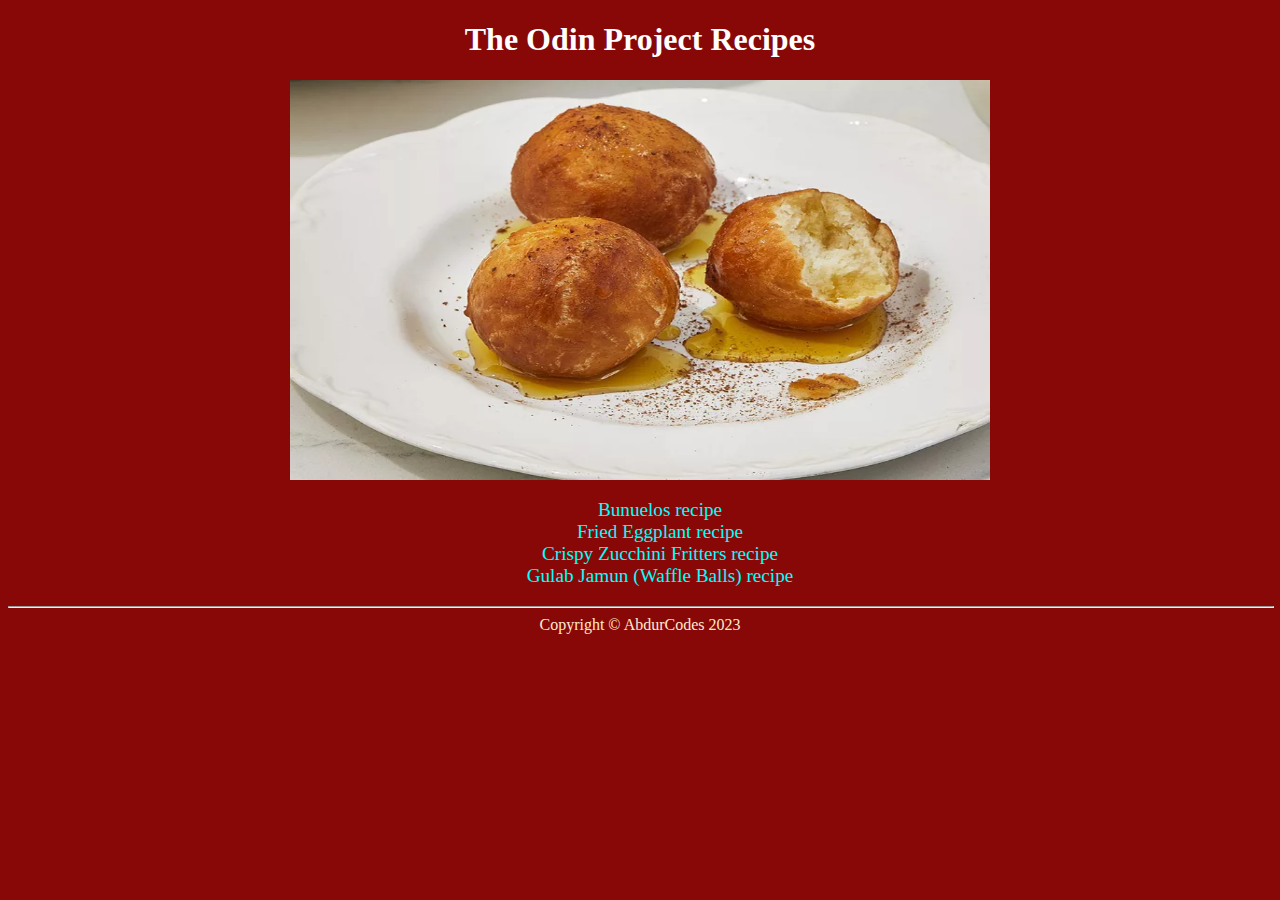
<file: index.html>
<!DOCTYPE html>
<html lang="en">

<head>
    <meta charset="UTF-8">
    <meta name="viewport" content="width=device-width, initial-scale=1.0">
    <link rel="stylesheet" href="style.css">
    <title>The Odin Recipes</title>
</head>

<body>
    <h1>The Odin Project Recipes</h1>
    <img src="./imgs/odin-recipes.webp" alt="The Odin Recipes" width="500" height="400">
    <ul class="homeUL">
        <li><a href="./recipes/bunuelos.html">Bunuelos recipe</a></li>
        <li><a href="./recipes/eggplant.html">Fried Eggplant recipe</a></li>
        <li><a href="./recipes/zucchini.html">Crispy Zucchini Fritters recipe</a></li>
        <li><a href="./recipes/waffleballs.html">Gulab Jamun (Waffle Balls) recipe</a></li>
    </ul>
    <hr>
</body>
<footer>
    Copyright &copy; AbdurCodes 2023
</footer>

</html>
</file>
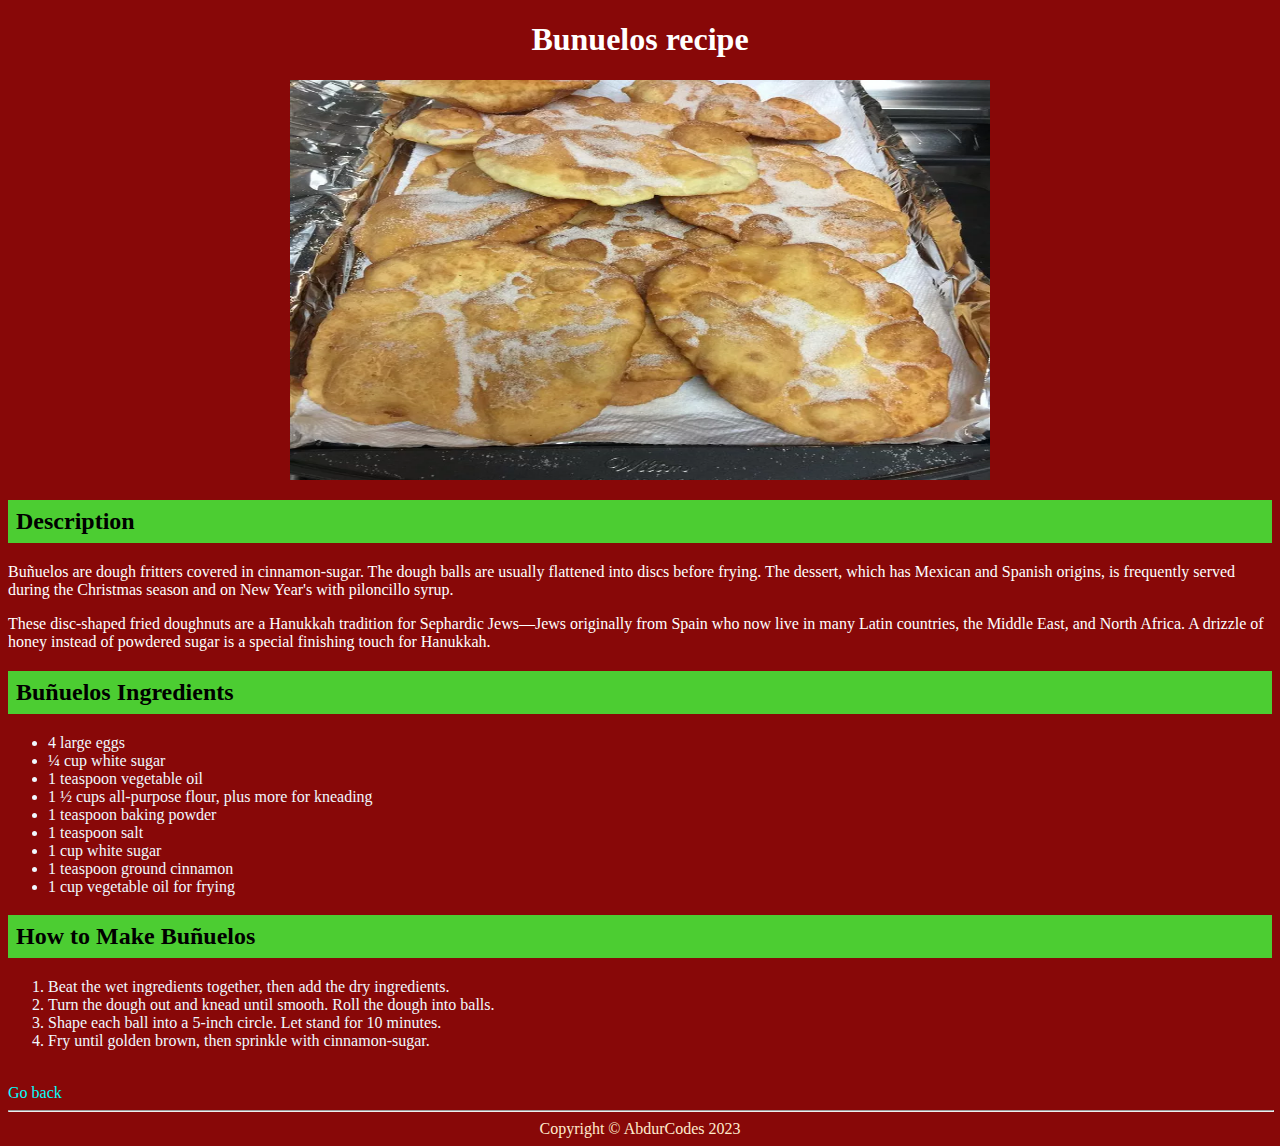
<file: recipes/bunuelos.html>
<!DOCTYPE html>
<html lang="en">
<head>
    <meta charset="UTF-8">
    <meta name="viewport" content="width=device-width, initial-scale=1.0">
    <title>Bunuelos recipe</title>
    <link rel="stylesheet" href="../style.css">
</head>
<body>
    <h1>Bunuelos recipe</h1>
    <img src="../imgs/Bunuelos.webp" alt="Bunuelos recipe" width="300" height="400">
    <h2>Description</h2>
    <p>Buñuelos are dough fritters covered in cinnamon-sugar. The dough balls are usually flattened into discs before frying. The dessert, which has Mexican and Spanish origins, is frequently served during the Christmas season and on New Year's with piloncillo syrup.</p>
    <p>These disc-shaped fried doughnuts are a Hanukkah tradition for Sephardic Jews—Jews originally from Spain who now live in many Latin countries, the Middle East, and North Africa. A drizzle of honey instead of powdered sugar is a special finishing touch for Hanukkah.</p>
    <h2>Buñuelos Ingredients</h2>
    <ul>
        <li>4 large eggs</li>

        <li>¼ cup white sugar</li>
            
        <li>1 teaspoon vegetable oil</li>
            
        <li>1 ½ cups all-purpose flour, plus more for kneading</li>
            
        <li>1 teaspoon baking powder</li>
            
        <li> 1 teaspoon salt</li>
            
        <li>1 cup white sugar</li>
            
        <li>1 teaspoon ground cinnamon</li>
            
        <li> 1 cup vegetable oil for frying</li>
    </ul>
    <h2>How to Make Buñuelos</h2>
    <ol>
        <li>Beat the wet ingredients together, then add the dry ingredients.</li>
        <li>Turn the dough out and knead until smooth. Roll the dough into balls.</li>
        <li>Shape each ball into a 5-inch circle. Let stand for 10 minutes.</li>
        <li>Fry until golden brown, then sprinkle with cinnamon-sugar.</li>
    </ol>

    <br>
    <a href="../index.html">Go back</a>
    <hr>
</body>
<footer>
    Copyright &copy; AbdurCodes 2023
</footer>
</html>
</file>
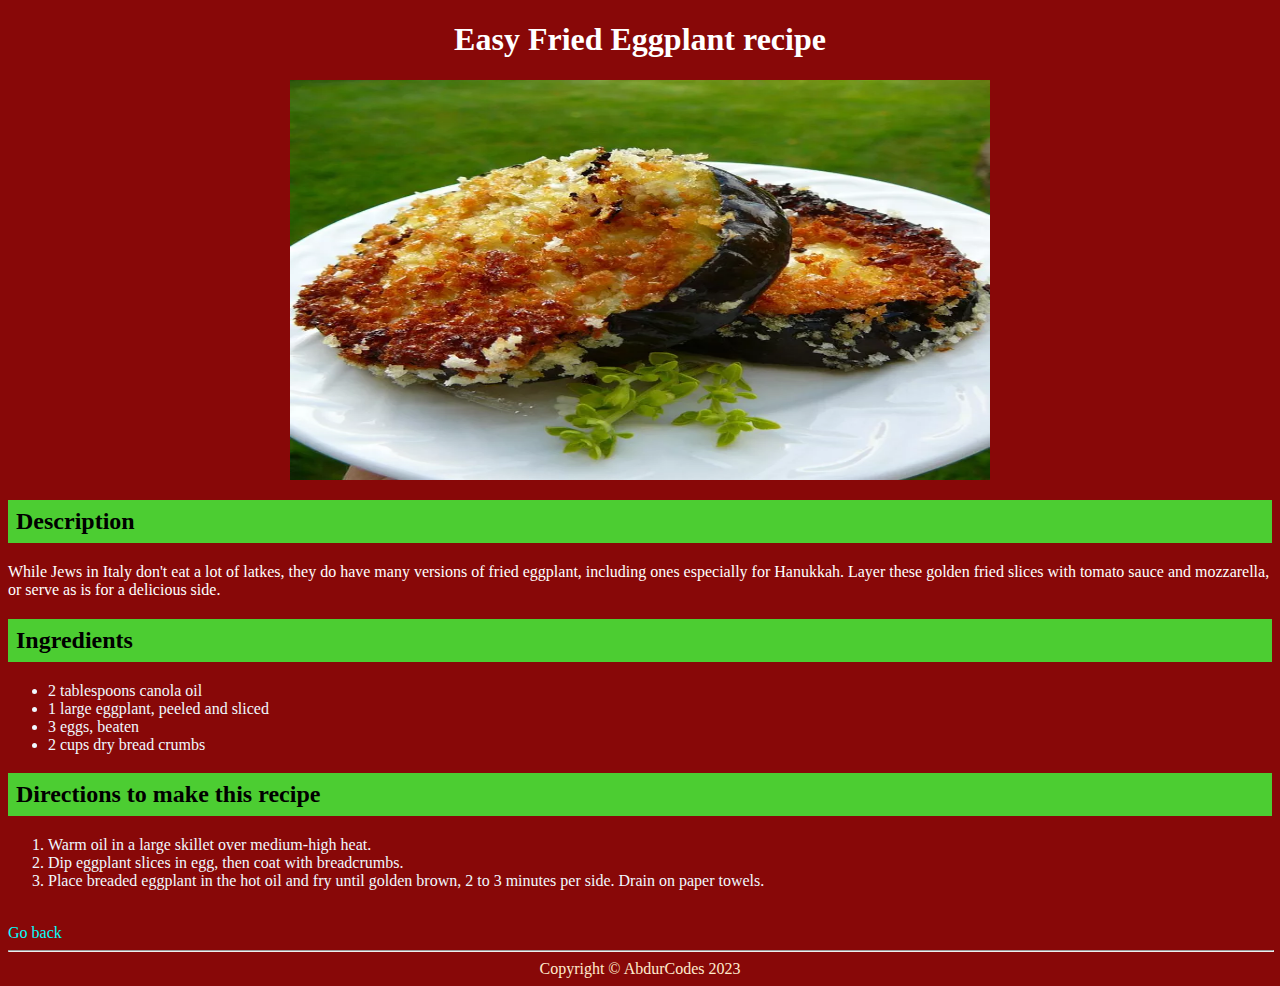
<file: recipes/eggplant.html>
<!DOCTYPE html>
<html lang="en">
<head>
    <meta charset="UTF-8">
    <meta name="viewport" content="width=device-width, initial-scale=1.0">
    <title>Fried Eggplant recipe</title>
    <link rel="stylesheet" href="../style.css">
</head>
<body>
    <h1>Easy Fried Eggplant recipe</h1>
    <img src="../imgs/eggplant.webp" alt="Fried Eggplant recipe" width="300" height="400">
    <h2>Description</h2>
    <p>While Jews in Italy don't eat a lot of latkes, they do have many versions of fried eggplant, including ones especially for Hanukkah. Layer these golden fried slices with tomato sauce and mozzarella, or serve as is for a delicious side.</p>
    <h2>Ingredients</h2>
    <ul>
        <li>2 tablespoons canola oil</li>

        <li>1 large eggplant, peeled and sliced</li>
            
        <li>3 eggs, beaten</li>
            
        <li>2 cups dry bread crumbs</li>
    </ul>
    <h2>Directions to make this recipe</h2>
    <ol>
        <li>Warm oil in a large skillet over medium-high heat.</li>

        <li>Dip eggplant slices in egg, then coat with breadcrumbs.</li>
            
        <li>Place breaded eggplant in the hot oil and fry until golden brown, 2 to 3 minutes per side. Drain on paper towels.</li>
    </ol>
    <br>
    <a href="../index.html">Go back</a>
    <hr>
</body>
<footer>
    Copyright &copy; AbdurCodes 2023
</footer>
</html>
</file>
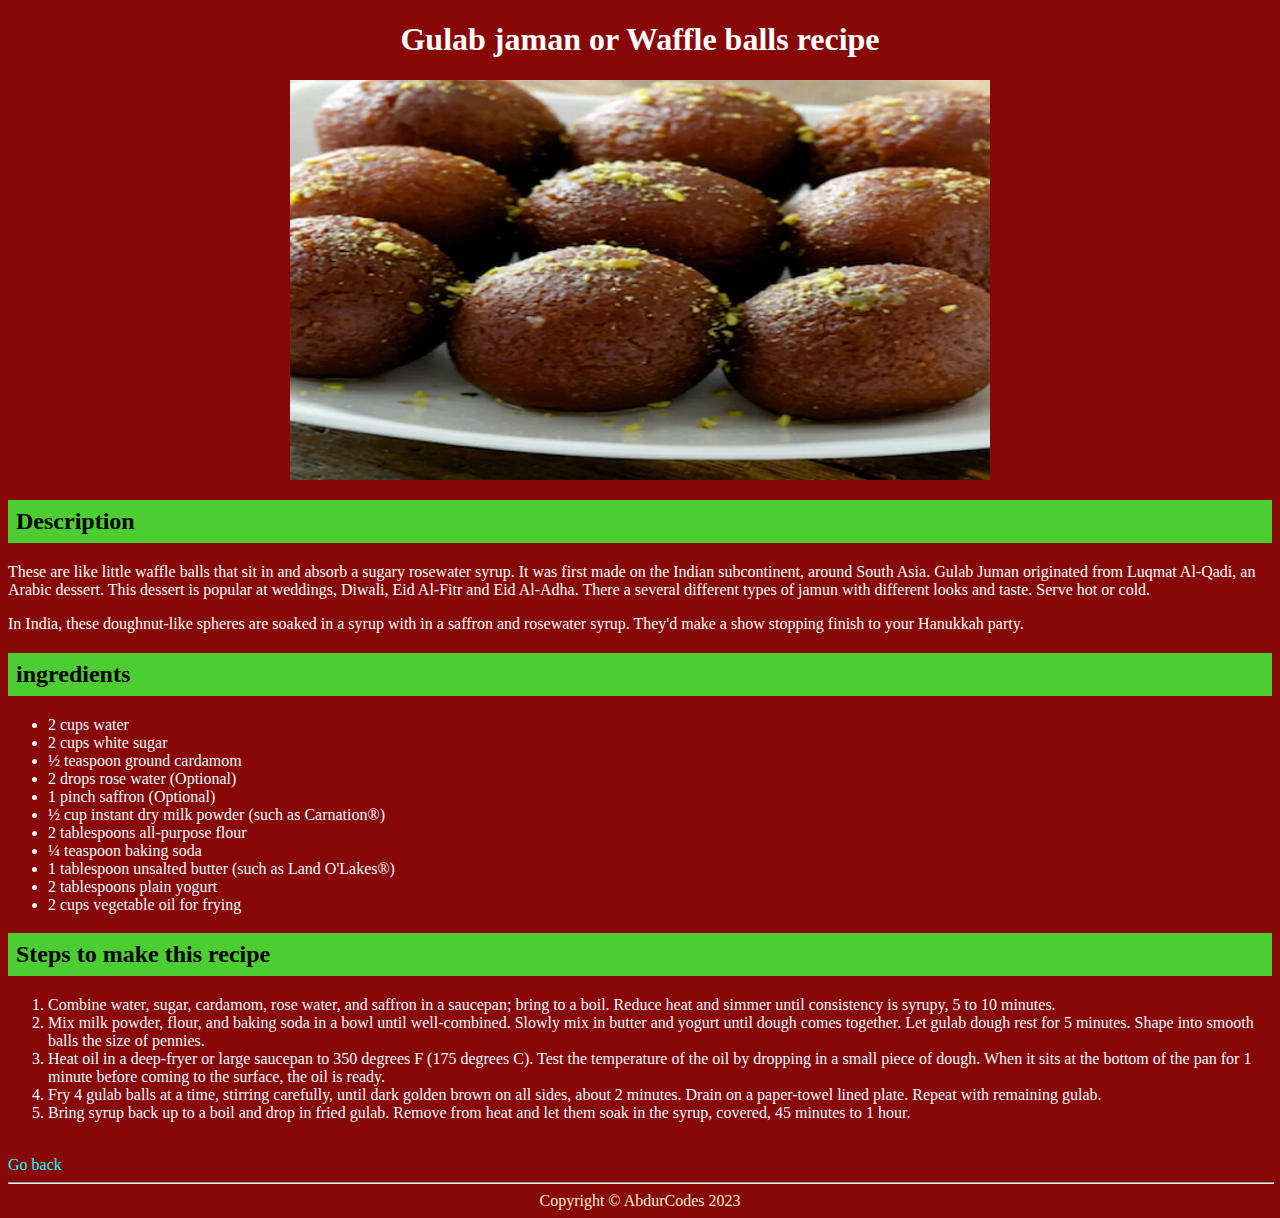
<file: recipes/waffleballs.html>
<!DOCTYPE html>
<html lang="en">
<head>
    <meta charset="UTF-8">
    <meta name="viewport" content="width=device-width, initial-scale=1.0">
    <title>Waffle Balls recipe</title>
    <link rel="stylesheet" href="../style.css">
</head>
<body>
    <h1>Gulab jaman or Waffle balls recipe</h1>
    <img src="../imgs/WaffleBalls.webp" alt="Waffle Balls recipe" width="300" height="400">
    <h2>Description</h2>
    <p>These are like little waffle balls that sit in and absorb a sugary rosewater syrup. It was first made on the Indian subcontinent, around South Asia. Gulab Juman originated from Luqmat Al-Qadi, an Arabic dessert. This dessert is popular at weddings, Diwali, Eid Al-Fitr and Eid Al-Adha. There a several different types of jamun with different looks and taste. Serve hot or cold.</p>
    <p>In India, these doughnut-like spheres are soaked in a syrup with in a saffron and rosewater syrup. They'd make a show stopping finish to your Hanukkah party.</p>
    <h2>ingredients</h2>
    <ul>
        <li>2 cups water</li>

        <li>2 cups white sugar</li>
            
        <li>½ teaspoon ground cardamom</li>
            
        <li>2 drops rose water (Optional)</li>
            
        <li>1 pinch saffron (Optional)</li>
            
        <li>½ cup instant dry milk powder (such as Carnation®)</li>
            
        <li>2 tablespoons all-purpose flour</li>
            
        <li>¼ teaspoon baking soda</li>
            
        <li>1 tablespoon unsalted butter (such as Land O'Lakes®)</li>
            
        <li>2 tablespoons plain yogurt</li>
            
        <li>2 cups vegetable oil for frying</li>
    </ul>
    <h2>Steps to make this recipe</h2>
    <ol>
        <li>Combine water, sugar, cardamom, rose water, and saffron in a saucepan; bring to a boil. Reduce heat and simmer until consistency is syrupy, 5 to 10 minutes.</li>

        <li>Mix milk powder, flour, and baking soda in a bowl until well-combined. Slowly mix in butter and yogurt until dough comes together. Let gulab dough rest for 5 minutes. Shape into smooth balls the size of pennies.</li>
            
        <li>Heat oil in a deep-fryer or large saucepan to 350 degrees F (175 degrees C). Test the temperature of the oil by dropping in a small piece of dough. When it sits at the bottom of the pan for 1 minute before coming to the surface, the oil is ready.</li>
            
        <li>Fry 4 gulab balls at a time, stirring carefully, until dark golden brown on all sides, about 2 minutes. Drain on a paper-towel lined plate. Repeat with remaining gulab.</li>
            
        <li>Bring syrup back up to a boil and drop in fried gulab. Remove from heat and let them soak in the syrup, covered, 45 minutes to 1 hour.</li>
    </ol>
    <br>
    <a href="../index.html">Go back</a>
    <hr>
</body>
<footer>
    Copyright &copy; AbdurCodes 2023
</footer>
</html>
</file>
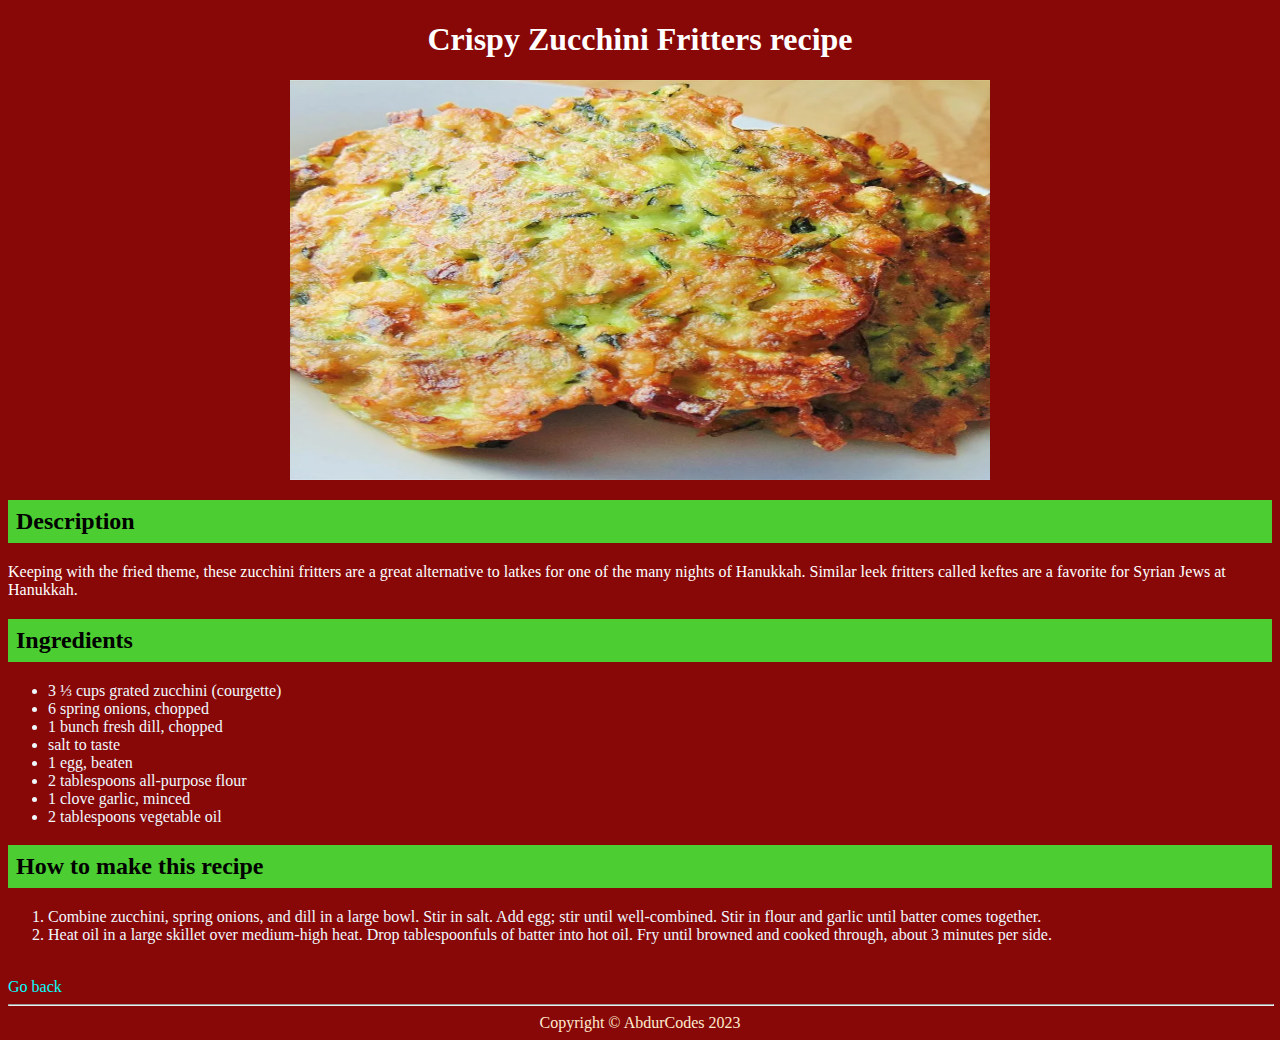
<file: recipes/zucchini.html>
<!DOCTYPE html>
<html lang="en">
<head>
    <meta charset="UTF-8">
    <meta name="viewport" content="width=device-width, initial-scale=1.0">
    <link rel="stylesheet" href="../style.css">
    <title>Zucchini Fritters recipe</title>
</head>
<body>
    <h1>Crispy Zucchini Fritters recipe</h1>
    <img src="../imgs/zucchini.webp" alt="Zucchini Fritters recipe" width="300" height="400">
    <h2>Description</h2>
    <p>Keeping with the fried theme, these zucchini fritters are a great alternative to latkes for one of the many nights of Hanukkah. Similar leek fritters called keftes are a favorite for Syrian Jews at Hanukkah.</p>
    <h2>Ingredients</h2>
    <ul>
        <li>3 ⅓ cups grated zucchini (courgette)</li>

        <li>6 spring onions, chopped</li>
            
        <li>1 bunch fresh dill, chopped</li>
            
        <li>salt to taste</li>
            
        <li>1 egg, beaten</li>
            
        <li>2 tablespoons all-purpose flour</li>
            
        <li>1 clove garlic, minced</li>
            
        <li>2 tablespoons vegetable oil</li>
    </ul>
    <h2>How to make this recipe</h2>
    <ol>
        <li>Combine zucchini, spring onions, and dill in a large bowl. Stir in salt. Add egg; stir until well-combined. Stir in flour and garlic until batter comes together.</li>

        <li>Heat oil in a large skillet over medium-high heat. Drop tablespoonfuls of batter into hot oil. Fry until browned and cooked through, about 3 minutes per side.</li>
    </ol>
    <br>
    <a href="../index.html">Go back</a>
    <hr>
</body>
<footer>
    Copyright &copy; AbdurCodes 2023
</footer>
</html>
</file>
<file: style.css>
body{
    background-color: rgb(136, 8, 8);
}

h1{
    text-align: center;
    color: white;
}

p{
    color: white;
}

h2{
    background-color: rgb(76, 205, 50);
    padding: 8px;
    color: black;
}

img{
    width: 700px;
    height: 400px;
    display: block;
    margin: 0 auto;
}

ul.homeUL{
    text-align: center;
    list-style: none;
    font-size: larger;
}

a{
    color: aqua;
    text-decoration: none;
}

a:hover{
    color: yellowgreen;
}

footer{
    text-align: center;
    color: blanchedalmond;
}

hr{
    width: 100%;
    height: 0.1px;
    
}

li{
    color: aliceblue;
}
</file>
